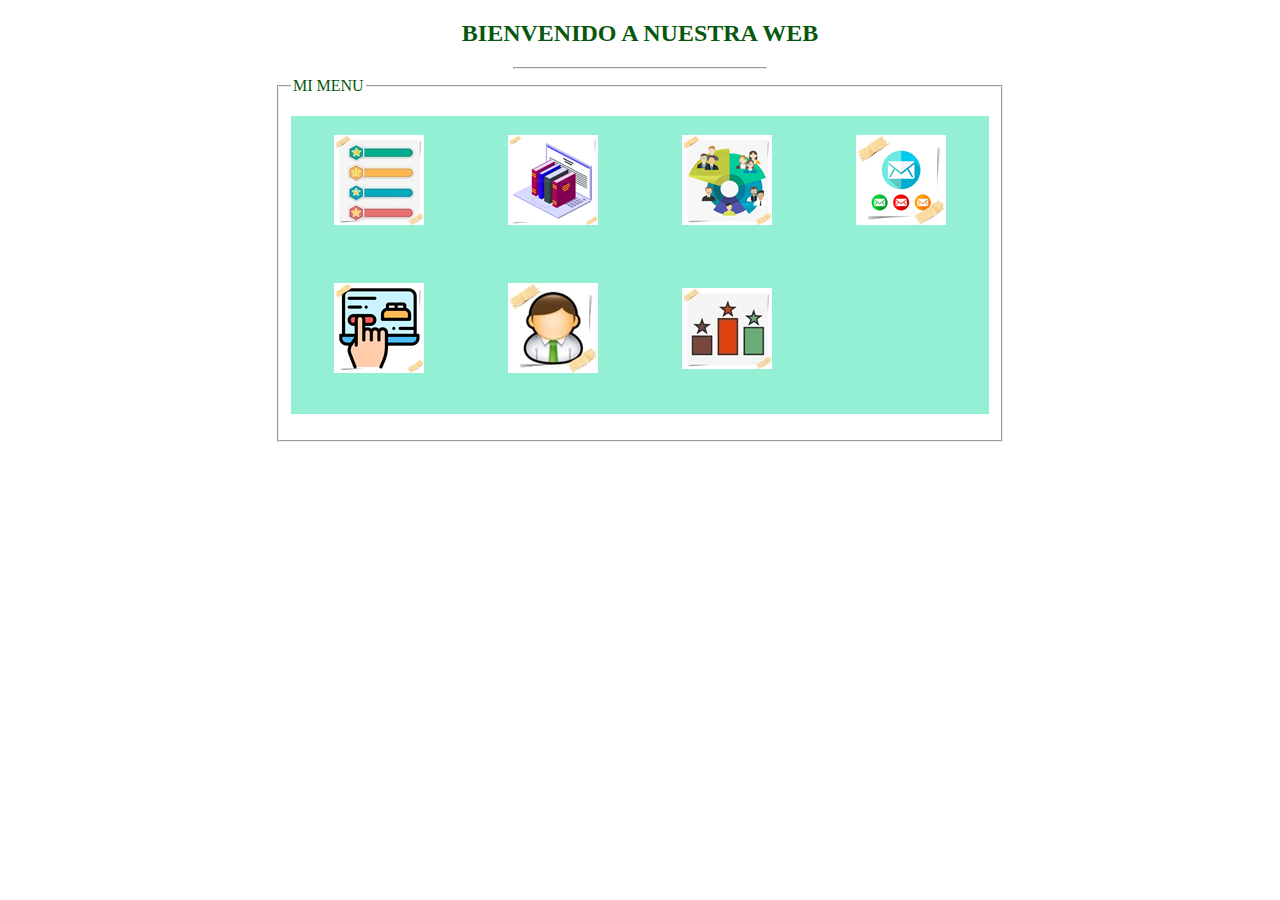
<file: index.html>
<!DOCTYPE html>
<html>
    <head>
        <title>Pagina de inicio</title>
        
        
        <link rel="stylesheet" type = text/css href="diseño.css" media="screen" />

    </head>

  <body>
  <center>
    <h2 style="color: #07570e;">BIENVENIDO A NUESTRA WEB</h2>
    <hr style="width: 20%;">
      <fieldset style="width: 40%;" >
       <legend style="color: #07570e;">MI MENU</legend>
        <table border="0" width="100%">
          
          <p>
          <thead>
            <tr>
                <td >
               <figure>
                <span><a href="http://152.67.254.237//Retosinterfazgrafica/categoria.html"><img alt="Smiley face" src="img/categoria.jpg" ></a></span>
                <figcaption style="color: #07570e;">CATEGORIA</figcaption></figure>
                &nbsp;&nbsp;
                </td>
                <td>
                <figure><span><a href="http://152.67.254.237/Retosinterfazgrafica/cubiculo.html"><img alt="Smiley face" src="img/libreria.png" ></a></span>
                <figcaption style="color: #07570e;">LIBRERIA</figcaption></figure>
                &nbsp;
                </td>
                <td>
                <figure><span><a href="http://152.67.254.237/Retosinterfazgrafica/clientes.html"><img alt="Smiley face" src="img/clientes.png" ></a></span>
                <figcaption style="color: #07570e;">CLIENTES</figcaption></figure>
                &nbsp;&nbsp;
                </td>
                <td>
                <figure><span><a href="http://152.67.254.237/Retosinterfazgrafica/mensaje.html"><img alt="Smiley face" src="img/mensajes.png" ></a></span>
                <figcaption style="color: #07570e;">MENSAJES</figcaption></figure>
                &nbsp;&nbsp;
                </td>
            </tr>
            <tr>
                <td>
                <figure><span><a href="http://152.67.254.237/Retosinterfazgrafica/reservas.html"> <img alt="Smiley face" src="img/reserva.png" ></a></span>
             <figcaption style="color: #07570e;">RESERVAS</figcaption></figure>
             &nbsp;&nbsp;
            </td>
            <td>
                <figure><span> <a  href="http://152.67.254.237/Retosinterfazgrafica/admin.html"> <img alt="Smiley face" src="img/admin.jpg" ></a></span>
             <figcaption style="color: #07570e;">ADMIN</figcaption></figure>
             &nbsp;&nbsp;
            </td>
            <td>
                <figure><span><a href="http://152.67.254.237/Retosinterfazgrafica/score.html"> <img alt="Smiley face" src="img/calificacion.jpg" ></a></span>
             <figcaption style="color: #07570e;"aling="center">CALIFICACION RESERVAS</figcaption></figure>
             &nbsp;&nbsp;
            </td>
          </tr>
          </table>

        <p>
        
      </center>
     </fieldset>
  </body>



</html>
</file>
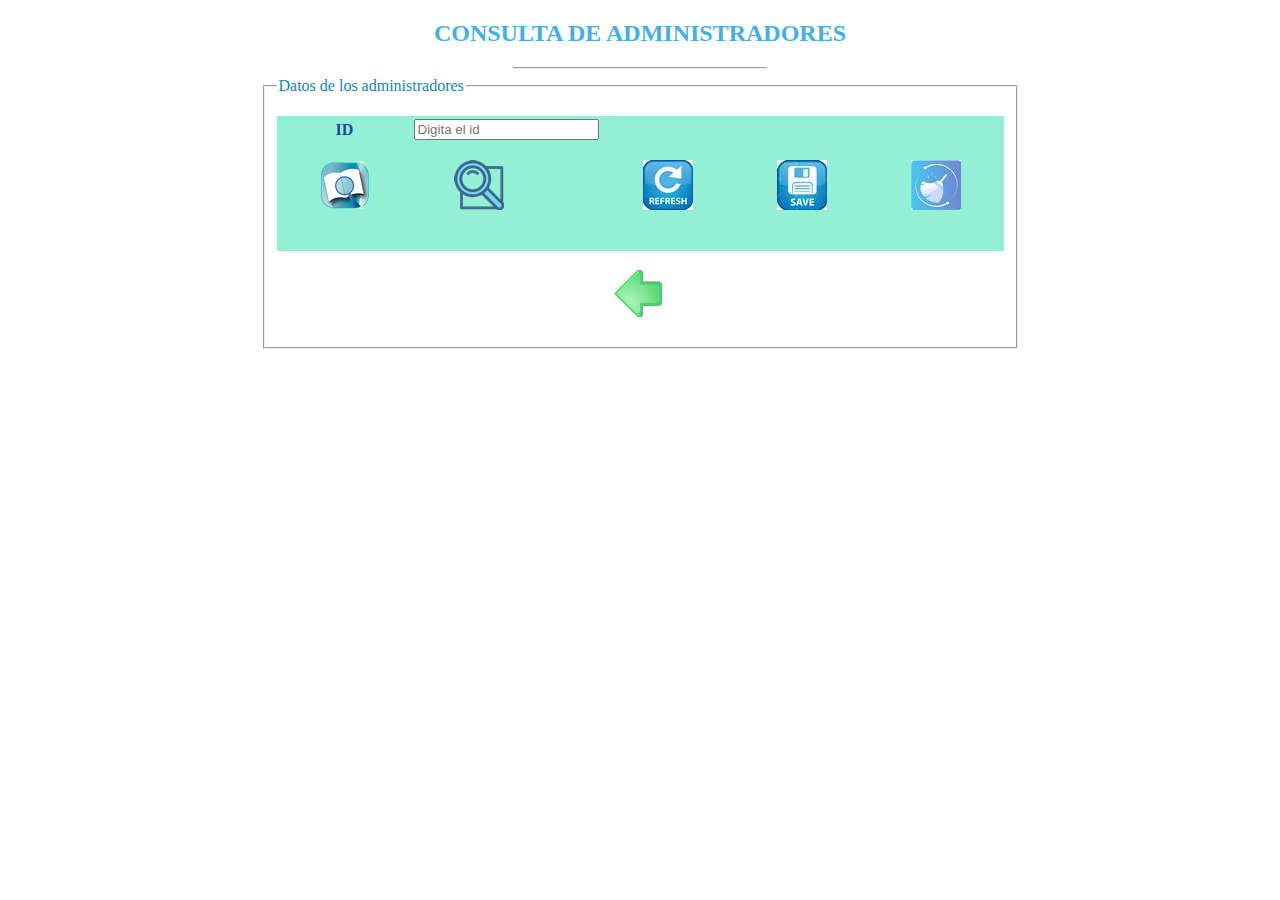
<file: admin.html>
<!DOCTYPE html>
<html>
    <head>
        <link rel="shortcut icon" href="data:image/x-icon;," type="image/x-icon">
        <meta charset="UTF-8">
        <meta http-equiv="X-UA-Compatible" content="IE=edge">
        <meta name="viewport" content="width=device-width, initial-scale=1.0">
        <title> Admin</title>
        
        <script src="https://ajax.googleapis.com/ajax/libs/jquery/3.6.0/jquery.min.js"></script>
        <script src="js/adminFunciones.js"></script>
        
         <link rel="stylesheet" type = text/css href="diseño.css" media="screen" />
         

    </head>

  <body>
  <center>
    <h2 style="color: #41afeb;">CONSULTA DE ADMINISTRADORES</h2>
    <hr style="width: 20%;">
      <fieldset style="width: 40%;" >
       <legend style="color: #0F86C8;">Datos de los administradores</legend>
        <table   border="0" width="100%">
          
          <p>
          <thead>
            <tr>
              <th style="color: #1c4797;">ID</th>
              <td><input id="id" type="number" placeholder="Digita el id" maxlength="20">
               </td>
            </tr>
              <td >
               <figure>
                <span id="btnConsultar" onclick="consultar()"><img alt="Smiley face" src="img/buscar.png" ></span>
                <figcaption style="color: #1c4797;">Consultar</figcaption></figure>
                &nbsp;&nbsp;
                </td>
                <td>
                <figure><span id="btnConsultarId" onclick="consultarPorId($('#id'))"><img alt="Smiley face" src="img/BuscarId.jpg" ></span>
                <figcaption style="color: #1c4797;">Consultar id</figcaption></figure>
                &nbsp;
                </td>
                <td>
                <figure><span id="btnActualizar" onclick="tablaActualizar()"><img alt="Smiley face" src="img/actualizar.jpg" ></span>
                <figcaption style="color: #1c4797;">Actualizar</figcaption></figure>
                &nbsp;&nbsp;
                </td>
                <td>
                <figure><span in="btnGuardar" onclick="crearTablaGuardar()"><img alt="Smiley face" src="img/guardar.jpg" ></span>
                <figcaption style="color: #1c4797;">Guardar</figcaption></figure>
                &nbsp;&nbsp;
                </td>
                <td>
                <figure><span id="btnLimpiar"  onclick="limpiarFormulario()"> <img alt="Smiley face" src="img/limpiar.png" ></span>
             <figcaption style="color: #1c4797;">Limpiar</figcaption></figure>
             &nbsp;&nbsp;
            </td>
          </tr>
          </table>

        <p>
          
        <div id="resultado"></div>
        <figure><span><a href="http://152.67.254.237/Retosinterfazgrafica/index.html"> <img alt="Smiley face" src="img/volver.png" ></a></span>
      </center>
     </fieldset>
  </body>

</html>
</file>
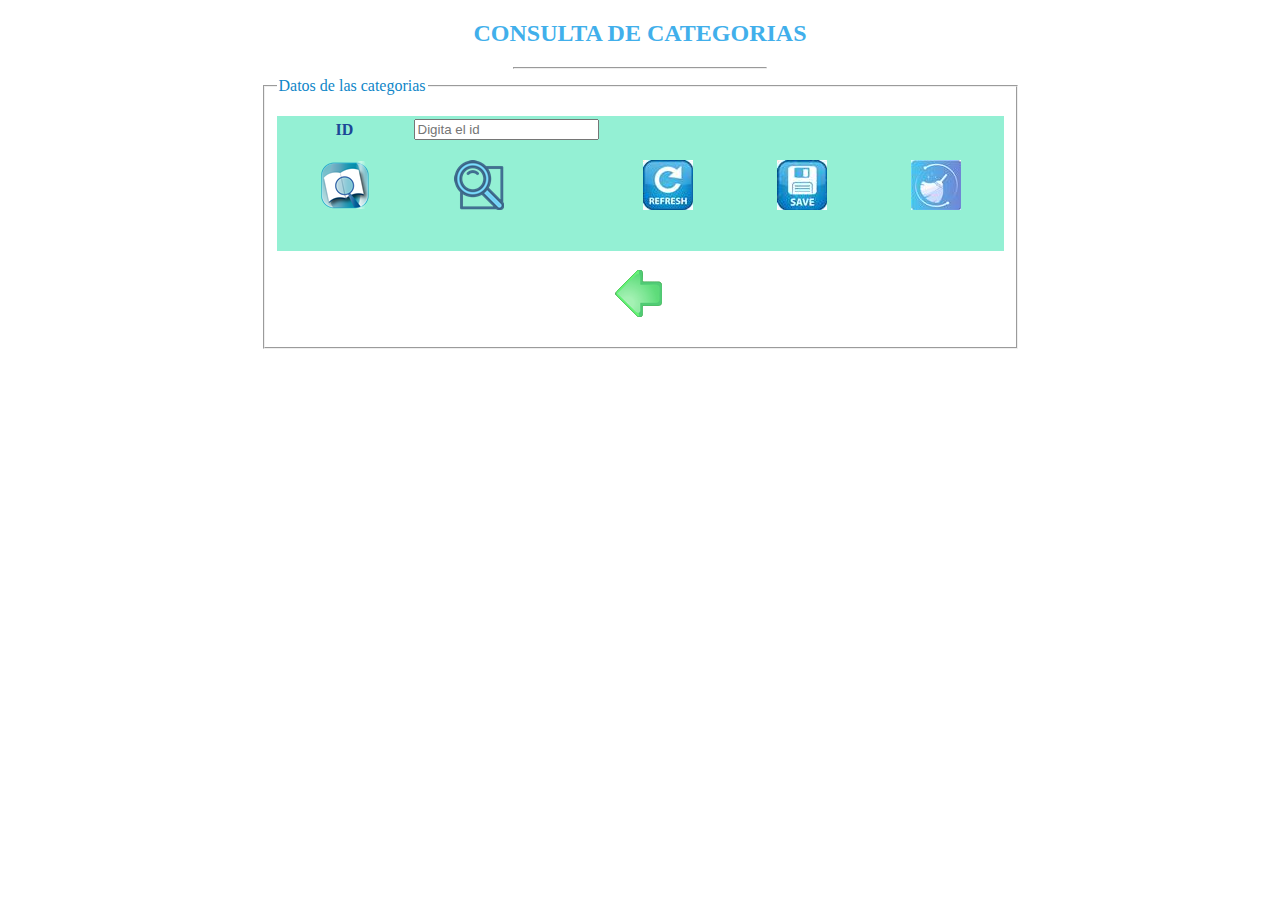
<file: categoria.html>
<!DOCTYPE html>
<html>
    <head>
        <link rel="shortcut icon" href="data:image/x-icon;," type="image/x-icon">
        <meta charset="UTF-8">
        <meta http-equiv="X-UA-Compatible" content="IE=edge">
        <meta name="viewport" content="width=device-width, initial-scale=1.0">
        <title> Categorias</title>
        
        <script src="https://ajax.googleapis.com/ajax/libs/jquery/3.6.0/jquery.min.js"></script>
        <script src="js/categoriaFunciones.js"></script>
        
         <link rel="stylesheet" type = text/css href="diseño.css" media="screen" />
         

    </head>

  <body>
  <center>
    <h2 style="color: #41afeb;">CONSULTA DE CATEGORIAS</h2>
    <hr style="width: 20%;">
      <fieldset style="width: 40%;" >
       <legend style="color: #0F86C8;">Datos de las categorias</legend>
        <table   border="0" width="100%">
          
          <p>
          <thead>
            <tr>
              <th style="color: #1c4797;">ID</th>
              <td><input id="id" type="number" placeholder="Digita el id" maxlength="20">
               </td>
            </tr>
              <td >
               <figure>
                <span id="btnConsultar" onclick="consultar()"><img alt="Smiley face" src="img/buscar.png" ></span>
                <figcaption style="color: #1c4797;">Consultar</figcaption></figure>
                &nbsp;&nbsp;
                </td>
                <td>
                <figure><span id="btnConsultarId" onclick="consultarPorId($('#id'))"><img alt="Smiley face" src="img/BuscarId.jpg" ></span>
                <figcaption style="color: #1c4797;">Consultar id</figcaption></figure>
                &nbsp;
                </td>
                <td>
                <figure><span id="btnActualizar" onclick="tablaActualizar()"><img alt="Smiley face" src="img/actualizar.jpg" ></span>
                <figcaption style="color: #1c4797;">Actualizar</figcaption></figure>
                &nbsp;&nbsp;
                </td>
                <td>
                <figure><span in="btnGuardar" onclick="crearTablaGuardar()"><img alt="Smiley face" src="img/guardar.jpg" ></span>
                <figcaption style="color: #1c4797;">Guardar</figcaption></figure>
                &nbsp;&nbsp;
                </td>
                <td>
                <figure><span id="btnLimpiar"  onclick="limpiarFormulario()"> <img alt="Smiley face" src="img/limpiar.png" ></span>
             <figcaption style="color: #1c4797;">Limpiar</figcaption></figure>
             &nbsp;&nbsp;
            </td>
          </tr>
          </table>

        <p>
          
        <div id="resultado"></div>
        <figure><span><a href="http://152.67.254.237/Retosinterfazgrafica/index.html"> <img alt="Smiley face" src="img/volver.png" ></a></span>
      </center>
     </fieldset>
  </body>

</html>
</file>
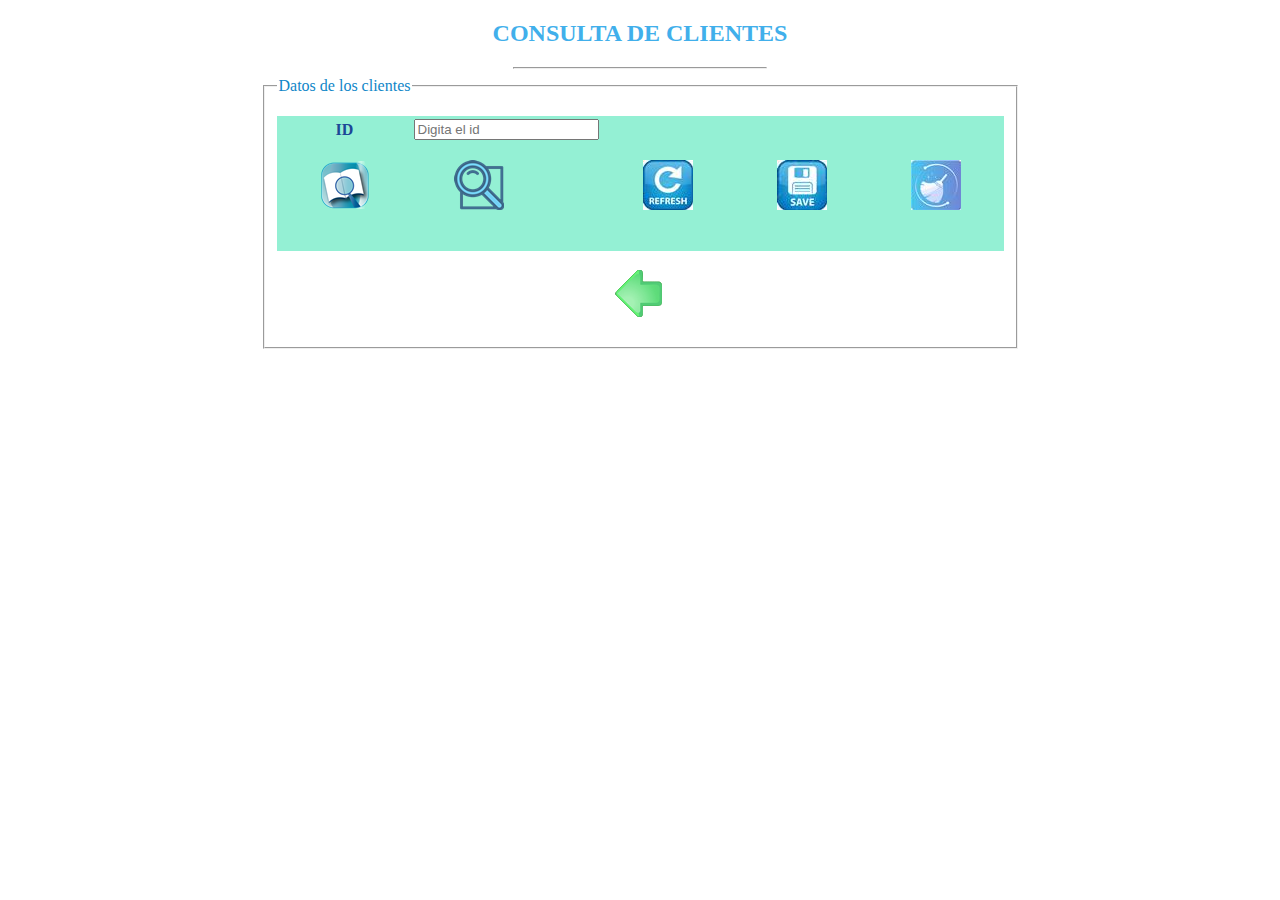
<file: clientes.html>
<!DOCTYPE html>
<html>
    <head>
        <link rel="shortcut icon" href="data:image/x-icon;," type="image/x-icon">
        <meta charset="UTF-8">
        <meta http-equiv="X-UA-Compatible" content="IE=edge">
        <meta name="viewport" content="width=device-width, initial-scale=1.0">
        <title> Consultas de clientes</title>
        
        <script src="https://ajax.googleapis.com/ajax/libs/jquery/3.6.0/jquery.min.js"></script>
        <script src="js/clientFunciones.js"></script>
        
         <link rel="stylesheet" type = text/css href="diseño.css" media="screen" />
         

    </head>

  <body>
  <center>
    <h2 style="color: #41afeb;">CONSULTA DE CLIENTES</h2>
    <hr style="width: 20%;">
      <fieldset style="width: 40%;" >
       <legend style="color: #0F86C8;">Datos de los clientes</legend>
        <table   border="0" width="100%">
          
          <p>
          <thead>
            <tr>
              <th style="color: #1c4797;">ID</th>
              <td><input id="id" type="number" placeholder="Digita el id" maxlength="20">
               </td>
            </tr>
              <td >
               <figure>
                <span id="btnConsultar" onclick="consultar()"><img alt="Smiley face" src="img/buscar.png" ></span>
                <figcaption style="color: #1c4797;">Consultar</figcaption></figure>
                &nbsp;&nbsp;
                </td>
                <td>
                <figure><span id="btnConsultarId" onclick="consultarPorId($('#id'))"><img alt="Smiley face" src="img/BuscarId.jpg" ></span>
                <figcaption style="color: #1c4797;">Consultar id</figcaption></figure>
                &nbsp;
                </td>
                <td>
                <figure><span id="btnActualizar" onclick="tablaActualizar()"><img alt="Smiley face" src="img/actualizar.jpg" ></span>
                <figcaption style="color: #1c4797;">Actualizar</figcaption></figure>
                &nbsp;&nbsp;
                </td>
                <td>
                <figure><span in="btnGuardar" onclick="crearTablaGuardar()"><img alt="Smiley face" src="img/guardar.jpg" ></span>
                <figcaption style="color: #1c4797;">Guardar</figcaption></figure>
                &nbsp;&nbsp;
                </td>
                <td>
                <figure><span id="btnLimpiar"  onclick="limpiarFormulario()"> <img alt="Smiley face" src="img/limpiar.png" ></span>
             <figcaption style="color: #1c4797;">Limpiar</figcaption></figure>
             &nbsp;&nbsp;
            </td>
          </tr>
          </table>

        <p>
         
        <div id="resultado"></div>
        <figure><span><a href="http://152.67.254.237/Retosinterfazgrafica/index.html"> <img alt="Smiley face" src="img/volver.png" ></a></span>
      </center>
     </fieldset>
  </body>

</html>
</file>
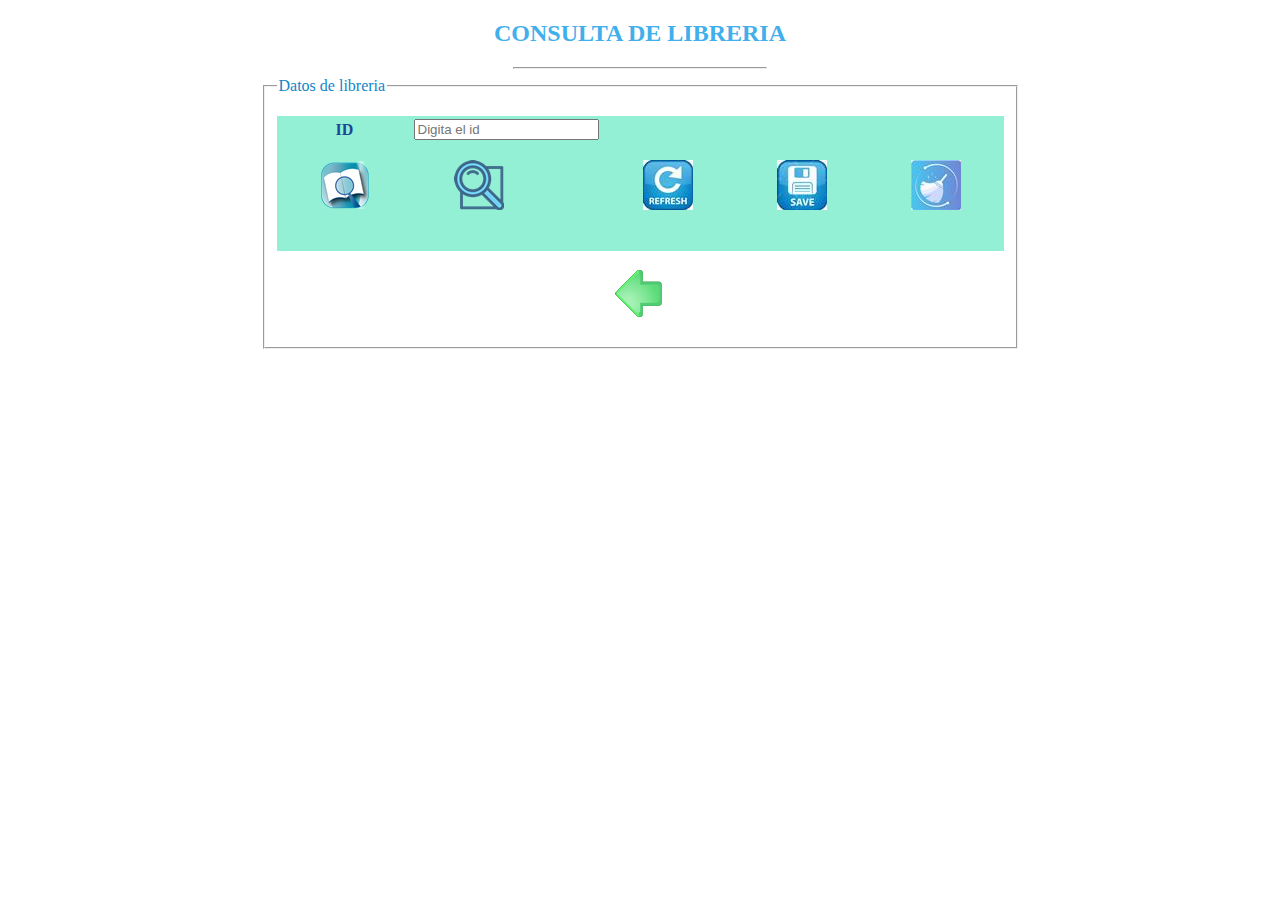
<file: cubiculo.html>
<!DOCTYPE html>
<html>
    <head>
      <link rel="shortcut icon" href="data:image/x-icon;," type="image/x-icon">
      <meta charset="UTF-8">
      <meta http-equiv="X-UA-Compatible" content="IE=edge">
      <meta name="viewport" content="width=device-width, initial-scale=1.0">
        <title> Consultas de cubiculo</title>
        
        <script src="https://ajax.googleapis.com/ajax/libs/jquery/3.6.0/jquery.min.js"></script>
        <script src="js/cubiculoFunciones.js"></script>
        
        <link rel="stylesheet" type = text/css href="diseño.css" media="screen" />

    </head>

  <body>
  <center>
    <h2 style="color: #41afeb;">CONSULTA DE LIBRERIA</h2>
    <hr style="width: 20%;">
      <fieldset style="width: 40%;" >
       <legend style="color: #0F86C8;">Datos de libreria</legend>
        <table   border="0" width="100%">
          
          <p>
          <thead>
            <tr>
              <th style="color: #1c4797;">ID</th>
              <td><input id="id" type="number" placeholder="Digita el id" maxlength="20">
               </td>
            </tr>
              <td >
               <figure>
                <span id="btnConsultar" onclick="consultar()"><img alt="Smiley face" src="img/buscar.png" ></span>
                <figcaption style="color: #1c4797;">Consultar</figcaption></figure>
                &nbsp;&nbsp;
                </td>
                <td>
                <figure><span id="btnConsultarId" onclick="consultarPorId($('#id'))"><img alt="Smiley face" src="img/BuscarId.jpg" ></span>
                <figcaption style="color: #1c4797;">Consultar id</figcaption></figure>
                &nbsp;
                </td>
                <td>
                <figure><span id="btnActualizar" onclick="tablaActualizar()"><img alt="Smiley face" src="img/actualizar.jpg" ></span>
                <figcaption style="color: #1c4797;">Actualizar</figcaption></figure>
                &nbsp;&nbsp;
                </td>
                <td>
                <figure><span in="btnGuardar" onclick="crearTablaGuardar()"><img alt="Smiley face" src="img/guardar.jpg" ></span>
                <figcaption style="color: #1c4797;">Guardar</figcaption></figure>
                &nbsp;&nbsp;
                </td>
                <td>
                <figure><span id="btnLimpiar"  onclick="limpiarFormulario()"> <img alt="Smiley face" src="img/limpiar.png" ></span>
             <figcaption style="color: #1c4797;">Limpiar</figcaption></figure>
             &nbsp;&nbsp;
            </td>
          </tr>
          </table>

        <p>
         
        <div id="resultado"></div>
        <figure><span><a href="http://152.67.254.237/Retosinterfazgrafica/index.html"> <img alt="Smiley face" src="img/volver.png" ></a></span>
      </center>
     </fieldset>
  </body>

</html>
</file>
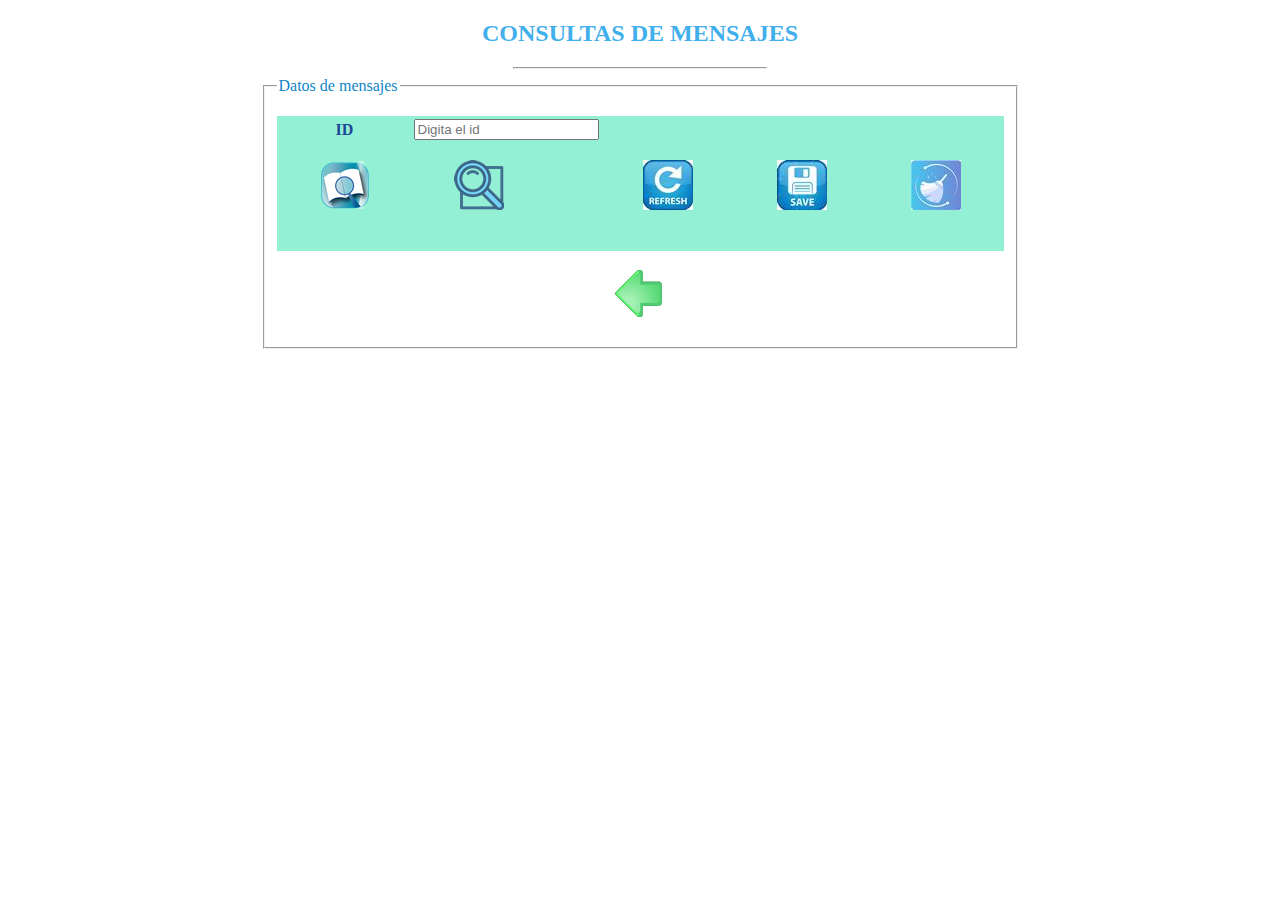
<file: mensaje.html>
<!DOCTYPE html>
<html>
    <head>
        <link rel="shortcut icon" href="data:image/x-icon;," type="image/x-icon">
        <meta charset="UTF-8">
        <meta http-equiv="X-UA-Compatible" content="IE=edge">
        <meta name="viewport" content="width=device-width, initial-scale=1.0">
        <title> Formulario de mensajes</title>
        
        <script src="https://ajax.googleapis.com/ajax/libs/jquery/3.6.0/jquery.min.js"></script>
        <script src="js/messageFunciones.js"></script>
        
        <link rel="stylesheet" type = text/css href="diseño.css" media="screen" />
          
          </style>

    </head>

  <body>
  <center>
    <h2 style="color: #41afeb;">CONSULTAS DE MENSAJES</h2>
    <hr style="width: 20%;">
      <fieldset style="width: 40%;" >
       <legend style="color: #0F86C8;">Datos de mensajes</legend>
        <table   border="0" width="100%">
          
          <p>
          <thead>
            <tr>
              <th style="color: #1c4797;">ID</th>
              <td><input id="id" type="number" placeholder="Digita el id" maxlength="20">
               </td>
            </tr>
              <td >
               <figure>
                <span id="btnConsultar" onclick="consultar()"><img alt="Smiley face" src="img/buscar.png" ></span>
                <figcaption style="color: #1c4797;">Consultar</figcaption></figure>
                &nbsp;&nbsp;
                </td>
                <td>
                <figure><span id="btnConsultarId" onclick="consultarPorId($('#id'))"><img alt="Smiley face" src="img/BuscarId.jpg" ></span>
                <figcaption style="color: #1c4797;">Consultar id</figcaption></figure>
                &nbsp;
                </td>
                <td>
                <figure><span id="btnActualizar" onclick="tablaActualizar()"><img alt="Smiley face" src="img/actualizar.jpg" ></span>
                <figcaption style="color: #1c4797;">Actualizar</figcaption></figure>
                &nbsp;&nbsp;
                </td>
                <td>
                <figure><span in="btnGuardar" onclick="crearTablaGuardar()"><img alt="Smiley face" src="img/guardar.jpg" ></span>
                <figcaption style="color: #1c4797;">Guardar</figcaption></figure>
                &nbsp;&nbsp;
                </td>
                <td>
                <figure><span id="btnLimpiar"  onclick="limpiarFormulario()"> <img alt="Smiley face" src="img/limpiar.png" ></span>
             <figcaption style="color: #1c4797;">Limpiar</figcaption></figure>
             &nbsp;&nbsp;
            </td>
          </tr>
          </table>

        <p>
          
        <div id="resultado"></div>
        <figure><span><a href="http://152.67.254.237/Retosinterfazgrafica/index.html"> <img alt="Smiley face" src="img/volver.png" ></a></span>
      </center>
     </fieldset>
  </body>

</html>
</file>
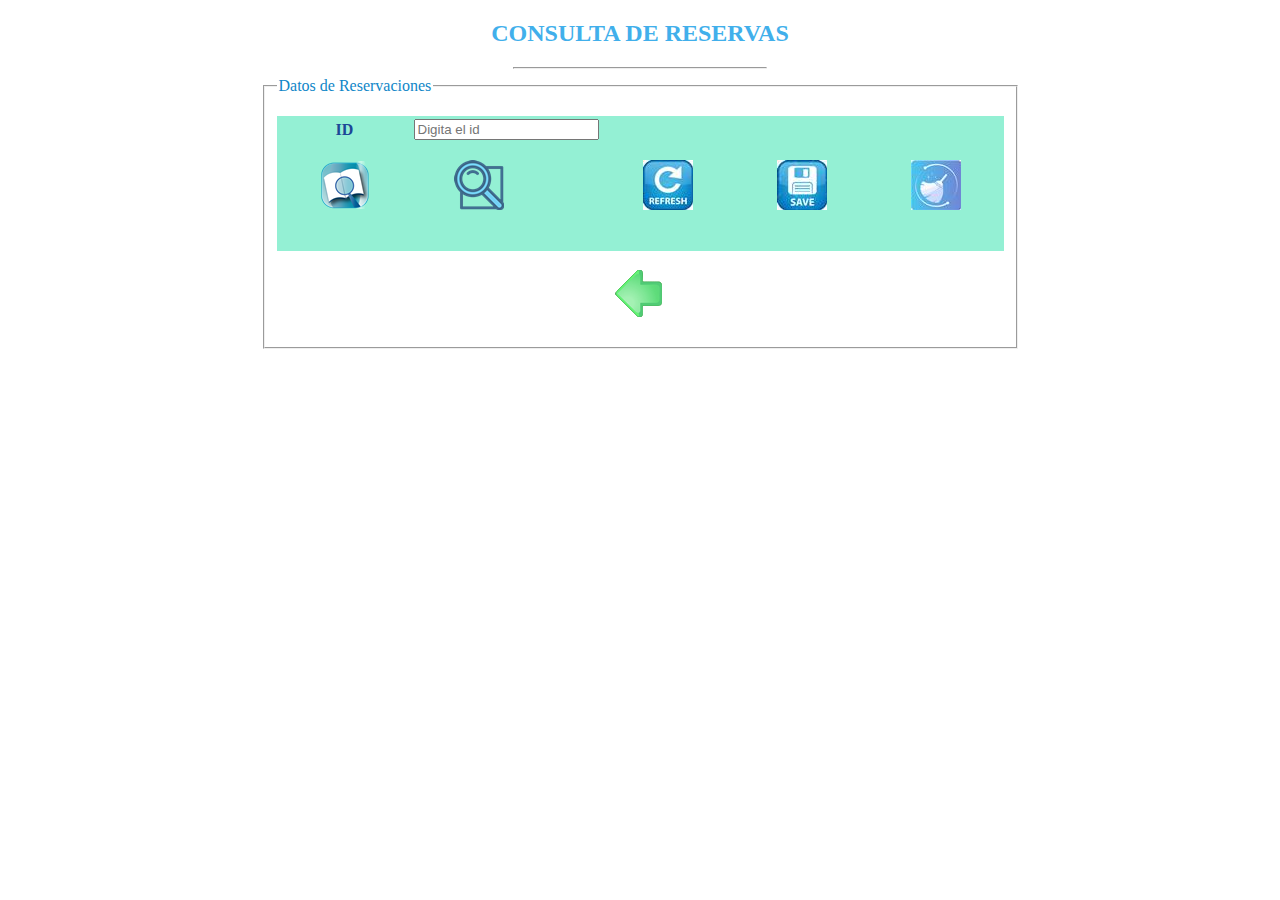
<file: reservas.html>
<!DOCTYPE html>
<html>
    <head>
        <link rel="shortcut icon" href="data:image/x-icon;," type="image/x-icon">
        <meta charset="UTF-8">
        <meta http-equiv="X-UA-Compatible" content="IE=edge">
        <meta name="viewport" content="width=device-width, initial-scale=1.0">
        <title> Reservas</title>
        
        <script src="https://ajax.googleapis.com/ajax/libs/jquery/3.6.0/jquery.min.js"></script>
        <script src="js/reservasFunciones.js"></script>
        
         <link rel="stylesheet" type = text/css href="diseño.css" media="screen" />
         

    </head>

  <body>
  <center>
    <h2 style="color: #41afeb;">CONSULTA DE RESERVAS</h2>
    <hr style="width: 20%;">
      <fieldset style="width: 40%;" >
       <legend style="color: #0F86C8;">Datos de Reservaciones</legend>
        <table   border="0" width="100%">
          
          <p>
          <thead>
            <tr>
              <th style="color: #1c4797;">ID</th>
              <td><input id="id" type="number" placeholder="Digita el id" maxlength="20">
               </td>
            </tr>
              <td >
               <figure>
                <span id="btnConsultar" onclick="consultar()"><img alt="Smiley face" src="img/buscar.png" ></span>
                <figcaption style="color: #1c4797;">Consultar</figcaption></figure>
                &nbsp;&nbsp;
                </td>
                <td>
                <figure><span id="btnConsultarId" onclick="consultarPorId($('#id'))"><img alt="Smiley face" src="img/BuscarId.jpg" ></span>
                <figcaption style="color: #1c4797;">Consultar id</figcaption></figure>
                &nbsp;
                </td>
                <td>
                <figure><span id="btnActualizar" onclick="tablaActualizar()"><img alt="Smiley face" src="img/actualizar.jpg" ></span>
                <figcaption style="color: #1c4797;">Actualizar</figcaption></figure>
                &nbsp;&nbsp;
                </td>
                <td>
                <figure><span in="btnGuardar" onclick="crearTablaGuardar()"><img alt="Smiley face" src="img/guardar.jpg" ></span>
                <figcaption style="color: #1c4797;">Guardar</figcaption></figure>
                &nbsp;&nbsp;
                </td>
                <td>
                <figure><span id="btnLimpiar"  onclick="limpiarFormulario()"> <img alt="Smiley face" src="img/limpiar.png" ></span>
             <figcaption style="color: #1c4797;">Limpiar</figcaption></figure>
             &nbsp;&nbsp;
            </td>
          </tr>
          </table>

        <p>
          <div id="resultado"></div>
        <figure><span><a href="http://152.67.254.237/Retosinterfazgrafica/index.html"> <img alt="Smiley face" src="img/volver.png" ></a></span>
      </center>
     </fieldset>
  </body>

</html>
</file>
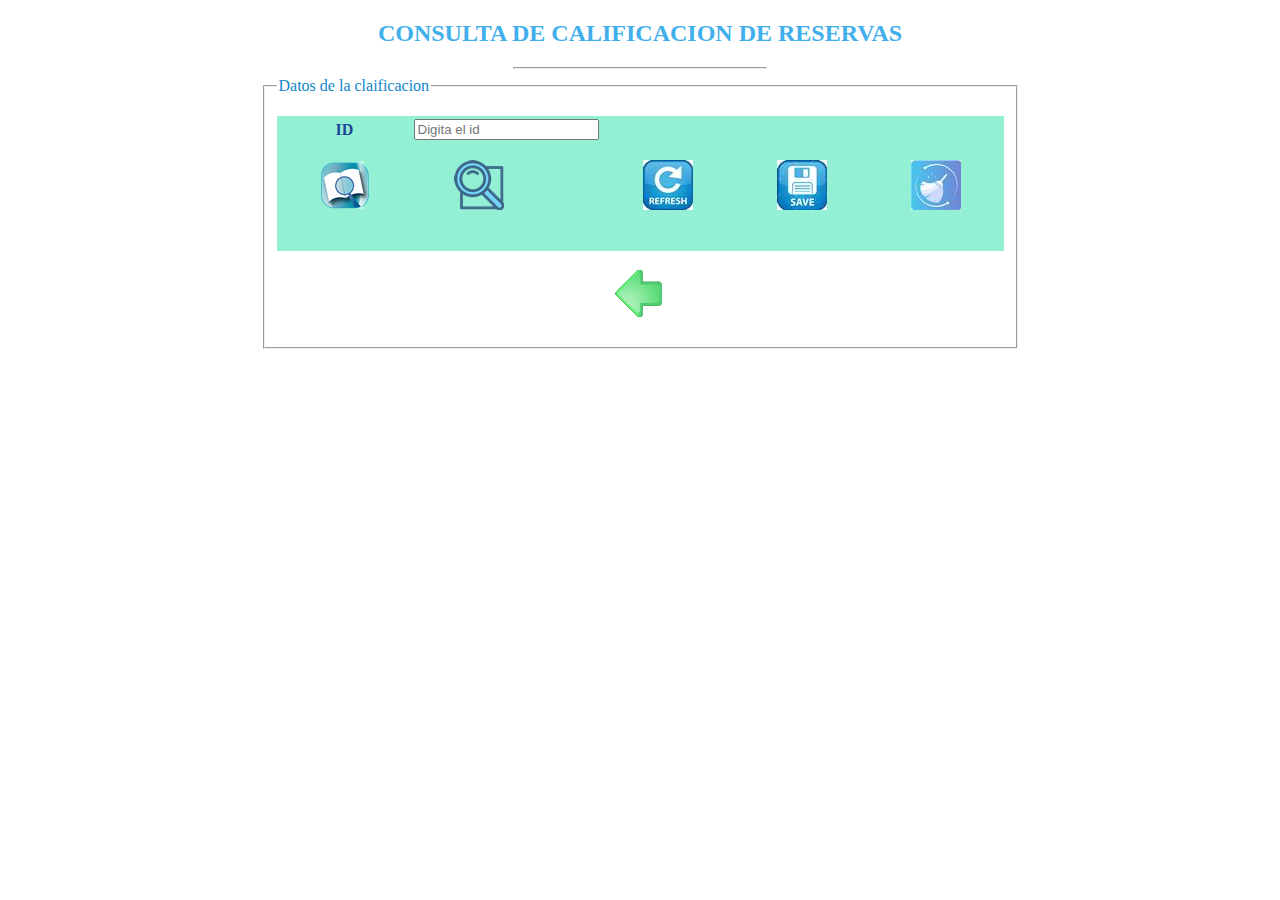
<file: score.html>
<!DOCTYPE html>
<html>
    <head>
        <link rel="shortcut icon" href="data:image/x-icon;," type="image/x-icon">
        <meta charset="UTF-8">
        <meta http-equiv="X-UA-Compatible" content="IE=edge">
        <meta name="viewport" content="width=device-width, initial-scale=1.0">
        <title> Calificacion de reservas</title>
        
        <script src="https://ajax.googleapis.com/ajax/libs/jquery/3.6.0/jquery.min.js"></script>
        <script src="js/scoreFunciones.js"></script>
        
         <link rel="stylesheet" type = text/css href="diseño.css" media="screen" />
         

    </head>

  <body>
  <center>
    <h2 style="color: #41afeb;">CONSULTA DE CALIFICACION DE RESERVAS</h2>
    <hr style="width: 20%;">
      <fieldset style="width: 40%;" >
       <legend style="color: #0F86C8;">Datos de la claificacion</legend>
        <table   border="0" width="100%">
          
          <p>
          <thead>
            <tr>
              <th style="color: #1c4797;">ID</th>
              <td><input id="id" type="number" placeholder="Digita el id" maxlength="20">
               </td>
            </tr>
              <td >
               <figure>
                <span id="btnConsultar" onclick="consultar()"><img alt="Smiley face" src="img/buscar.png" ></span>
                <figcaption style="color: #1c4797;">Consultar</figcaption></figure>
                &nbsp;&nbsp;
                </td>
                <td>
                <figure><span id="btnConsultarId" onclick="consultarPorId($('#id'))"><img alt="Smiley face" src="img/BuscarId.jpg" ></span>
                <figcaption style="color: #1c4797;">Consultar id</figcaption></figure>
                &nbsp;
                </td>
                <td>
                <figure><span id="btnActualizar" onclick="tablaActualizar()"><img alt="Smiley face" src="img/actualizar.jpg" ></span>
                <figcaption style="color: #1c4797;">Actualizar</figcaption></figure>
                &nbsp;&nbsp;
                </td>
                <td>
                <figure><span in="btnGuardar" onclick="crearTablaGuardar()"><img alt="Smiley face" src="img/guardar.jpg" ></span>
                <figcaption style="color: #1c4797;">Guardar</figcaption></figure>
                &nbsp;&nbsp;
                </td>
                <td>
                <figure><span id="btnLimpiar"  onclick="limpiarFormulario()"> <img alt="Smiley face" src="img/limpiar.png" ></span>
             <figcaption style="color: #1c4797;">Limpiar</figcaption></figure>
             &nbsp;&nbsp;
            </td>
          </tr>
          </table>

        <p>
          <div id="resultado"></div>
          <figure><span><a href="http://152.67.254.237/Retosinterfazgrafica/index.html"> <img alt="Smiley face" src="img/volver.png" ></a></span>
        </center>
      
     </fieldset>
  </body>

</html>
</file>
<file: diseño.css>
body {
  font-family:'Siglo XXI', fantasía, Comic sans Ms;
        
}
figcaption {
    display:none; 
    transition: all .5s;
    }
    figure:hover > figcaption {
    display:block;
    transition: all .5s;
    }
    table{
      background-color: #94f0d4 
    }
</file>
